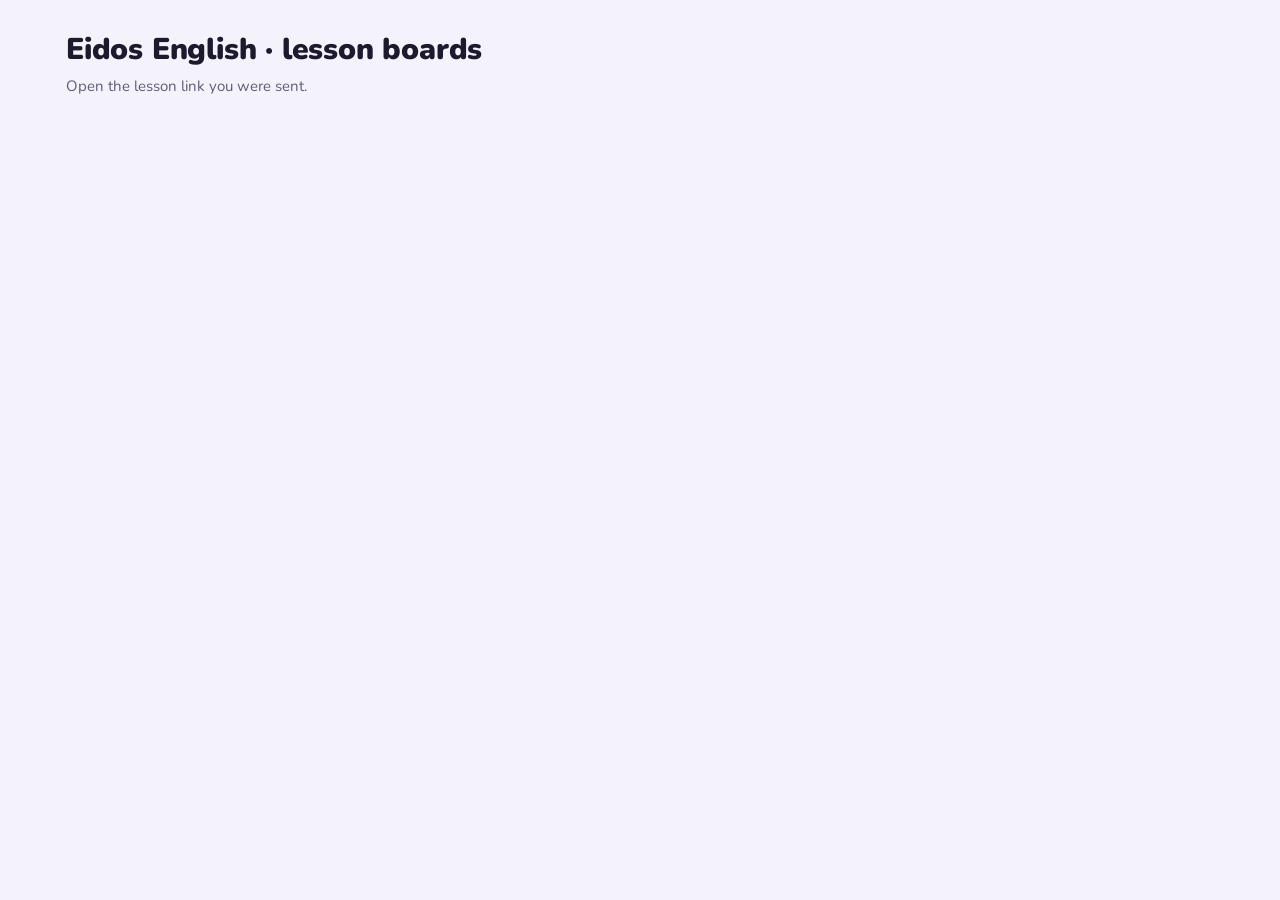
<file: index.html>
<!doctype html>
<html lang="en">
<head>
<meta charset="utf-8">
<meta name="viewport" content="width=device-width,initial-scale=1,viewport-fit=cover">
<meta name="referrer" content="no-referrer">
<meta name="robots" content="noindex,nofollow">
<title>Eidos English · lesson board</title>
<link rel="icon" href="units/b1u1/assets/logo.png">
<link rel="preconnect" href="https://fonts.googleapis.com">
<link rel="stylesheet" href="https://fonts.googleapis.com/css2?family=Nunito:wght@500;700;800;900&display=swap">
<link rel="stylesheet" href="font.css">
<link rel="stylesheet" href="base.css?v=1">
</head>
<body>
<div id="app"><p style="padding:24px;font:16px system-ui">Loading the lesson…</p></div>
<script>window.EIDOS_FB=new Promise(function(r){window.__fbSet=r});</script>
<script src="state.js?v=1"></script>
<script src="app.js?v=1"></script>
<script type="module">
import('./fb.js?v=1').then(m=>window.__fbSet(m.start())).catch(e=>window.__fbSet(Promise.reject(e)));
</script>
</body>
</html>
</file>
<file: font.css>
@font-face{font-family:"Lilita One";src:url([data-uri]) format("woff2");font-weight:400;font-style:normal}
</file>
<file: base.css>
:root{--bg:#f4f2fb;--panel:#ffffff;--fg:#1d1a2e;--mu:#615c78;--line:#dedaf0;--accent:#4b3596;--accent2:#6a55b8;--soon:#eceaf5;--sel:#ffb703;--ok:#2fbf71;--warn:#c2410c;
  --display:"Lilita One","Arial Black",Impact,sans-serif;--body:"Nunito",system-ui,sans-serif;color-scheme:light}
@media (prefers-color-scheme:dark){:root:not([data-theme="light"]){--bg:#15131f;--panel:#1f1c2e;--fg:#ece9f7;--mu:#a7a2c0;--line:#2f2b45;--soon:#1a1827;color-scheme:dark}}
:root[data-theme="dark"]{--bg:#15131f;--panel:#1f1c2e;--fg:#ece9f7;--mu:#a7a2c0;--line:#2f2b45;--soon:#1a1827;color-scheme:dark}
*{box-sizing:border-box}
[hidden]{display:none!important}
html,body{min-height:100%}
body{margin:0;background:var(--bg);color:var(--fg);font:15px/1.45 var(--body)}
button{font-family:inherit}
button:focus-visible,a:focus-visible{outline:3px solid var(--sel);outline-offset:2px}

/* ---------- hub ---------- */
.hub{max-width:1180px;margin:0 auto;padding:28px 16px 48px}
.hub h1{font-weight:900;font-size:30px;margin:0 0 4px;letter-spacing:-.2px}
.lead{color:var(--mu);margin:0 0 6px;max-width:660px}
.hub h2{font-size:14px;font-weight:800;text-transform:uppercase;letter-spacing:.08em;color:var(--mu);margin:28px 0 12px}
.grid{display:grid;grid-template-columns:repeat(auto-fill,minmax(260px,1fr));gap:14px}
.u{position:relative;display:flex;flex-direction:column;border-radius:14px;overflow:hidden;background:var(--panel);border:1px solid var(--line);text-decoration:none;color:inherit}
a.u{transition:transform .15s ease,box-shadow .15s ease}
a.u:hover{transform:translateY(-3px);box-shadow:0 10px 24px rgba(30,20,70,.16)}
.cover{height:130px;background:var(--soon) center/cover no-repeat;position:relative}
.cover::after{content:"";position:absolute;inset:0;background:linear-gradient(transparent 40%,rgba(0,0,0,.55))}
.num{position:absolute;left:14px;bottom:10px;z-index:1;color:#fff;font-weight:900;font-size:22px;text-shadow:0 2px 6px rgba(0,0,0,.4)}
.chip{position:absolute;right:12px;top:12px;z-index:1;font-weight:800;font-size:12px;padding:3px 10px;border-radius:999px;background:#fff;color:#1d1a2e}
.chip.ready{background:var(--ok);color:#fff}
.ubody{padding:12px 14px 14px;display:flex;flex-direction:column;gap:4px;flex:1}
.ut{font-weight:800;font-size:16px}.us{color:var(--accent);font-weight:700;font-size:13px}.ug{color:var(--mu);font-size:13px}
:root[data-theme="dark"] .us{color:#b7a6ff}
@media (prefers-color-scheme:dark){:root:not([data-theme="light"]) .us{color:#b7a6ff}}
.u.soon{opacity:.72}
.u.soon .cover{display:flex;align-items:center;justify-content:center;font-size:44px}
.u.soon .cover::after{background:linear-gradient(transparent 40%,rgba(0,0,0,.25))}
.tip{margin-top:30px;padding:14px 16px;border-radius:12px;border:1px dashed var(--line);color:var(--mu);font-size:14px}
.role{display:inline-flex;align-items:center;gap:6px;margin:10px 0 0;font-size:13px;font-weight:700;padding:4px 12px;border-radius:999px;background:var(--panel);border:1px solid var(--line);color:var(--mu)}

/* ---------- board ---------- */
.wrap{padding-left:max(16px,env(safe-area-inset-left,0px));padding-right:max(16px,env(safe-area-inset-right,0px));padding-block:12px;max-width:1700px;margin:0 auto;display:flex;flex-direction:column;gap:10px}
.back{align-self:flex-start;font:800 14px var(--body);color:#fff;background:var(--accent);text-decoration:none;padding:7px 14px;border-radius:999px}
header{display:flex;flex-wrap:wrap;align-items:center;gap:10px 18px}
.wrap h1{font-family:var(--display);font-weight:400;font-size:26px;margin:0;color:var(--accent);letter-spacing:.3px}
:root[data-theme="dark"] .wrap h1{color:#fff}
@media (prefers-color-scheme:dark){:root:not([data-theme="light"]) .wrap h1{color:#fff}}
.sub{color:var(--mu);font-size:13px}
nav{display:flex;flex-wrap:wrap;gap:6px}
nav button,.tool{font:700 14px var(--body);border:1px solid var(--line);background:var(--panel);color:var(--fg);border-radius:999px;padding:6px 14px;cursor:pointer}
nav button[aria-selected="true"],.tool[aria-pressed="true"]{background:var(--accent);border-color:var(--accent);color:#fff}
.tools{display:flex;flex-wrap:wrap;gap:6px;align-items:center}
.tool{border-radius:8px;font-size:13px;padding:6px 10px}
.tool:hover,nav button:hover{border-color:var(--accent2)}
.tool:disabled{opacity:.45;cursor:default}
.seg{display:flex;flex-wrap:wrap;gap:4px;align-items:center}
.sw{width:26px;height:26px;border-radius:50%;border:2px solid var(--line);cursor:pointer;padding:0}
.sw[aria-pressed="true"]{outline:3px solid var(--sel);outline-offset:1px}
.hint{font-size:12.5px;color:var(--mu)}
.editbar{padding:8px 10px;border-radius:10px;border:2px dashed var(--sel);background:var(--panel)}
.editbar .lbl{font:800 13px var(--body);color:var(--warn);margin-right:4px}
.tool.save{background:var(--ok);border-color:var(--ok);color:#fff}
.tool.edit{border-color:var(--sel)}
.tool.edit[aria-pressed="true"]{background:var(--sel);border-color:var(--sel);color:#1d1a2e}
.status{font-size:12.5px;font-weight:700}
#stage{position:relative;width:100%;aspect-ratio:16/9;overflow:hidden;border-radius:10px;border:4px solid #fff;box-shadow:0 2px 14px rgba(0,0,0,.18);background:var(--accent)}
#cam{position:absolute;inset:0;transform-origin:0 0}#cam.anim{transition:transform .35s ease}
#board{position:absolute;left:0;top:0;width:1600px;height:900px;transform-origin:0 0}
#board img{-webkit-user-drag:none;user-select:none}
.scene{position:absolute;inset:0;overflow:hidden}
.logoItem{cursor:default}.logoItem img{width:100%;display:block;pointer-events:none;filter:drop-shadow(0 3px 6px rgba(0,0,0,.4))}
.editing .logoItem{cursor:grab}
.scene img.bg{width:100%;height:100%;object-fit:cover;display:block}
.item{position:absolute;touch-action:none;user-select:none;-webkit-user-select:none;cursor:pointer}
.editing .item{cursor:grab}.editing .item.dragging{cursor:grabbing;z-index:50}
.item.sel{outline:4px dashed var(--sel);outline-offset:4px;z-index:40}
.slot{transform-origin:0 0;width:max-content}
.char img{width:100%;display:block;pointer-events:none;filter:drop-shadow(0 6px 10px rgba(0,0,0,.35))}
.cardChar{position:absolute;pointer-events:none;filter:drop-shadow(0 4px 6px rgba(0,0,0,.4))}
.editing .cardChar{pointer-events:auto;cursor:grab}
.cardChar.sel{outline:4px dashed var(--sel);outline-offset:2px}
.ctl{position:absolute;top:-50px;left:0;display:flex;gap:6px;z-index:60}
.ctl button{font:800 20px var(--body);min-width:42px;height:42px;padding:0 10px;border-radius:8px;border:0;background:var(--sel);color:#1d1d1b;cursor:pointer;white-space:nowrap}
.card{margin:0;border-radius:6px;padding:14px 22px 22px;width:fit-content;max-width:780px;background:var(--xf);color:#1d1d1b;font:16px/1.5 system-ui,sans-serif;box-shadow:0 4px 14px rgba(0,0,0,.28)}
.card.t{background:var(--tf)}
.hd{display:flex;justify-content:space-between;align-items:baseline;gap:28px;margin-bottom:10px}
.hd .a,.hd .m{font-family:var(--display);font-weight:400;color:var(--hd);font-size:32px;line-height:1.1}
.hd .m{white-space:nowrap}
.bd{background:var(--xi);padding:12px 14px;border-radius:2px}
.card.t .bd{background:var(--ti)}
.bd p{margin:2px 0}
.bd table{border-collapse:collapse;margin:6px 0;width:100%}
.bd th,.bd td{border:1px solid #9aa5b1;padding:5px 8px;text-align:left;vertical-align:top}
.bd th{background:#cfe0ff}
.bd table.pl td{border:0}
.bd .pic{margin:8px 0}.bd .pic svg{max-width:100%;height:auto}
.bd a.yt{display:inline-block;margin-top:6px;background:#c4302b;color:#fff;font-weight:700;text-decoration:none;padding:6px 12px;border-radius:6px}
.bd audio{width:100%;margin-top:8px}
.badge{display:inline-block;margin-top:8px;background:var(--hd);color:#fff;font:800 13px var(--body);padding:3px 9px;border-radius:999px}
[contenteditable="true"]{outline:3px solid var(--sel);outline-offset:3px;cursor:text}
#ink{position:absolute;inset:0;width:100%;height:100%;z-index:70;pointer-events:none;touch-action:none}
#stage.drawing #ink{pointer-events:auto;cursor:crosshair}
#stage.texting #ink{cursor:text}#stage.erasing #ink{cursor:cell}
#stage.viewing{touch-action:none;cursor:grab}
#ink text{font-family:var(--body);font-weight:700;paint-order:stroke;stroke:#fff;stroke-linejoin:round;white-space:pre}
#stage.erasing #ink>*:hover{opacity:.45}
#txt{position:absolute;z-index:80;font:700 18px var(--body);min-width:160px;border:2px dashed var(--sel);background:rgba(255,255,255,.92);color:#000;padding:4px 6px;border-radius:6px;resize:none;outline:none}
body.fs .wrap{max-width:none;height:100vh}
body.fs #stage{width:min(100%,calc((100vh - 140px)*16/9));margin:0 auto}
#zoom{position:fixed;inset:0;z-index:100;background:rgba(10,10,20,.82);display:flex;align-items:center;justify-content:center;padding:70px 16px}
#zoomInner{transform-origin:center center;position:relative}
#zoom .zbar{position:absolute;left:0;right:0;bottom:14px;display:flex;justify-content:center;gap:10px}
#zoom .zbar button{font:800 16px var(--body);border:0;border-radius:999px;padding:10px 20px;background:#fff;color:#1d1a2e;cursor:pointer}
.toast{position:fixed;left:50%;bottom:20px;transform:translateX(-50%);z-index:200;background:#1d1a2e;color:#fff;font-weight:700;padding:10px 18px;border-radius:999px;box-shadow:0 6px 20px rgba(0,0,0,.3)}
@media (max-width:640px){.wrap h1{font-size:21px}}
@media (prefers-reduced-motion:reduce){*{transition:none!important}}
.pick{flex-basis:100%;display:flex;flex-wrap:wrap;gap:6px;padding-top:6px}
.pick button{width:72px;height:72px;padding:4px;border-radius:10px;border:1px solid var(--line);background:var(--soon);cursor:pointer}
.pick button:hover{border-color:var(--sel)}
.pick img{width:100%;height:100%;object-fit:contain}
.hub h2.lvl{font:900 26px var(--body);color:var(--fg);text-transform:none;letter-spacing:0;margin:40px 0 0;padding-top:16px;border-top:2px solid var(--line)}
.hub h2.lvl:first-child{margin-top:18px}
.u .cover.emo{display:flex;align-items:center;justify-content:center;font-size:52px;background:linear-gradient(135deg,#1d3557,#6a2c70 55%,#c2185b)}
.card.r{background:var(--rf,var(--xf))}
.card.r .bd{background:var(--ri,var(--xi))}
.card.t .hd .a,.card.t .hd .m{color:var(--thd,var(--hd))}
.sceneLabel{position:absolute;left:50%;top:50%;transform:translate(-50%,-50%);width:520px;text-align:center;color:#fff;pointer-events:none;display:flex;flex-direction:column;align-items:center;gap:6px}
.sceneLabel .e{font-size:150px;line-height:1;filter:drop-shadow(0 8px 16px rgba(0,0,0,.35))}
.sceneLabel .t{font-family:var(--display);font-size:78px;line-height:1;text-shadow:0 4px 0 rgba(0,0,0,.25),0 8px 20px rgba(0,0,0,.35)}
.sceneLabel .s{font:800 24px var(--body);text-shadow:0 2px 8px rgba(0,0,0,.4)}
.sideStrip{display:flex;flex-direction:column;align-items:center;justify-content:space-between;padding:22px 18px 10px;box-sizing:border-box;pointer-events:none}
.sideLogo{width:100%;filter:drop-shadow(0 3px 8px rgba(0,0,0,.45))}
.sideChar{max-width:100%;max-height:68%;object-fit:contain;filter:drop-shadow(0 8px 14px rgba(0,0,0,.4))}
.freeChar{cursor:grab;touch-action:none}.freeChar.dragging{cursor:grabbing;z-index:60!important}
.freeChar img{width:100%;display:block;pointer-events:none;filter:drop-shadow(0 6px 10px rgba(0,0,0,.4))}
.freeChar:hover img{filter:drop-shadow(0 0 6px #ffb703) drop-shadow(0 6px 10px rgba(0,0,0,.4))}
.back{display:none!important}
.startBtn{font:900 18px var(--body);border:0;border-radius:999px;padding:10px 22px;background:#2fbf71;color:#fff;cursor:pointer;box-shadow:0 3px 10px rgba(0,0,0,.2)}
.cropBox{position:relative;overflow:hidden}.cropBox img{width:100%;display:block;pointer-events:none;filter:drop-shadow(0 6px 10px rgba(0,0,0,.35))}
.cropOv{position:fixed;inset:0;z-index:300;background:rgba(10,10,20,.85);display:flex;flex-direction:column;align-items:center;justify-content:center;gap:14px;padding:20px}
.cropStage{position:relative;touch-action:none;user-select:none;max-width:min(90vw,1100px)}
.cropStage img{display:block;max-width:100%;max-height:72vh;-webkit-user-drag:none;pointer-events:none;background:repeating-conic-gradient(#ccc 0 25%,#fff 0 50%) 0 0/20px 20px}
.cropRect{position:absolute;outline:3px solid #ffb703;box-shadow:0 0 0 9999px rgba(0,0,0,.55);cursor:move}
.cropRect i{position:absolute;width:22px;height:22px;background:#ffb703;border:2px solid #fff;border-radius:50%}
.cropRect i[data-h=nw]{left:-12px;top:-12px;cursor:nwse-resize}.cropRect i[data-h=ne]{right:-12px;top:-12px;cursor:nesw-resize}
.cropRect i[data-h=sw]{left:-12px;bottom:-12px;cursor:nesw-resize}.cropRect i[data-h=se]{right:-12px;bottom:-12px;cursor:nwse-resize}
.cropBar{display:flex;flex-wrap:wrap;gap:8px;align-items:center;color:#fff;font:700 15px var(--body)}
.cropBar button{font:800 15px var(--body);border:0;border-radius:999px;padding:9px 18px;background:#fff;color:#1d1a2e;cursor:pointer}.cropBar .ok{background:#2fbf71;color:#fff}
.char img,.cropBox img{filter:none!important}

/* in-page dialogs */
.askOv{position:fixed;inset:0;z-index:400;background:rgba(10,10,20,.55);display:flex;align-items:center;justify-content:center;padding:16px}
.askBox{background:var(--panel);color:var(--fg);border:1px solid var(--line);border-radius:14px;padding:18px 20px;max-width:440px;width:100%;box-shadow:0 12px 40px rgba(0,0,0,.3)}
.askBox p{margin:0 0 12px;line-height:1.45}
.askRow{display:flex;gap:8px;justify-content:flex-end;flex-wrap:wrap;margin:0 0 14px}
.askRow:last-child{margin-bottom:0}
.askYes{background:var(--accent)!important;color:#fff!important;border-color:var(--accent)!important}
.askIn{flex:1;min-width:0;font:800 20px var(--body);letter-spacing:.2em;padding:6px 10px;border-radius:10px;border:1px solid var(--line);background:var(--bg);color:var(--fg)}

/* stand-alone site: live lesson button */
.tool.live{font-weight:800}
.tool.live.pulse{background:var(--accent);color:#fff;border-color:var(--accent);animation:pulse 1.4s ease-in-out infinite}
@keyframes pulse{50%{box-shadow:0 0 0 6px rgba(75,53,150,.25)}}
@media (prefers-reduced-motion:reduce){.tool.live.pulse{animation:none}}
</file>
